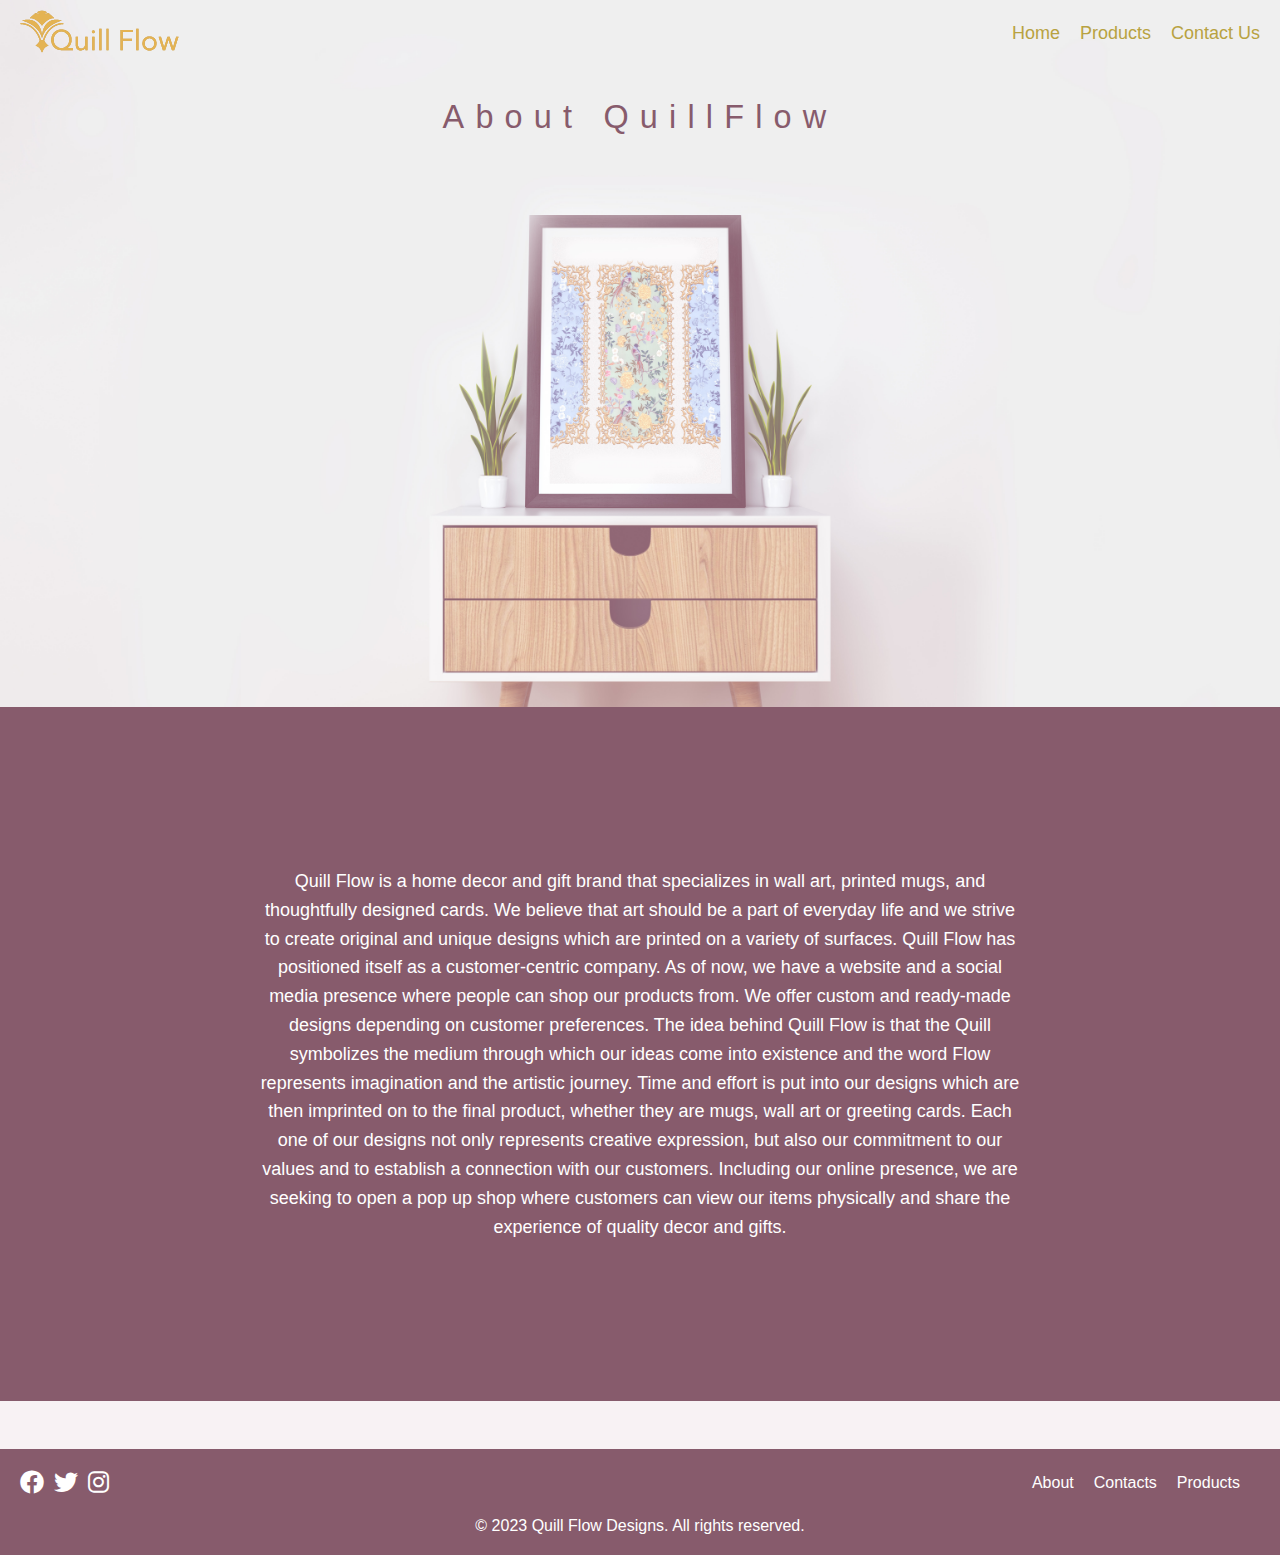
<file: about.html>
<!DOCTYPE html>
<html lang="en">
<head>
    <meta charset="UTF-8">
    <meta http-equiv="X-UA-Compatible" content="IE=edge">
    <meta name="viewport" content="width=device-width, initial-scale=1.0">
    <link rel="stylesheet" href="css/styles.css">
    <link rel="stylesheet" href="https://cdnjs.cloudflare.com/ajax/libs/font-awesome/6.0.0-beta3/css/all.min.css">
     <link rel="icon" type="image/x-icon" href="./images/favicon.png">
    <title>Quill Flow-About</title>
</head>
<body>
    <header class="about-header">
        <nav class="navbar">
            <div class="logo">
                <a href="#"><img src="./images/logo.png" alt="Logo"></a>
            </div>
            <button id="menu-toggle"><i class="fas fa-bars"></i></button>
            <ul id="menu">
                <li><a href="index.html">Home</a></li>
                <li><a href="product.html">Products</a></li>
                <li><a href="#contact">Contact Us</a></li>
            </ul>
        </nav>
        <section class="about-hero">
           <h1>About QuillFlow</h1>
        </section>
        </header>
            
        <section class="about-section">
            <div class="about-content">
                <p>
                    Quill Flow is a home decor and gift brand that specializes in wall art, printed mugs, and thoughtfully designed cards. We believe that art 
                    should be a part of everyday life and we strive to create original and unique designs which are printed 
                    on a variety of surfaces.
                    Quill Flow has positioned itself as a customer-centric company. As of now, we have a website and a social
                    media presence where people can shop our products from. We offer custom and ready-made designs depending on customer preferences.
                    The idea behind Quill Flow is that the Quill symbolizes the medium through which our ideas come into existence and the word Flow represents imagination and the artistic journey.
                    Time and effort is put into our designs which are then imprinted on to the final product, whether they are mugs, wall art or greeting cards. Each one of our designs not only represents creative
                    expression, but also our commitment to our values and to establish a connection with our customers.
                    Including our online presence, we are seeking to open a pop up shop where customers can view our items physically and share the experience of quality decor and gifts.
                </p>
            </div>
        </section>

        <div class="break"></div>

        <footer>
            <div class="footer-flex">
                <div class="social-icons">
                    <a href="#" class="social-icon"><i class="fab fa-facebook"></i></a>
                    <a href="#" class="social-icon"><i class="fab fa-twitter"></i></a>
                    <a href="#" class="social-icon"><i class="fab fa-instagram"></i></a>
                </div>
                <div class="footer-links">
                    <a href="#">About</a>
                    <a href="#">Contacts</a>
                    <a href="#">Products</a>
                </div>
            </div>
            <div class="copyright">
                <p>&copy; 2023 Quill Flow Designs. All rights reserved.</p>
            </div>
        </footer>
</body>
<script src="js/script.js"></script>
</html>
</file>
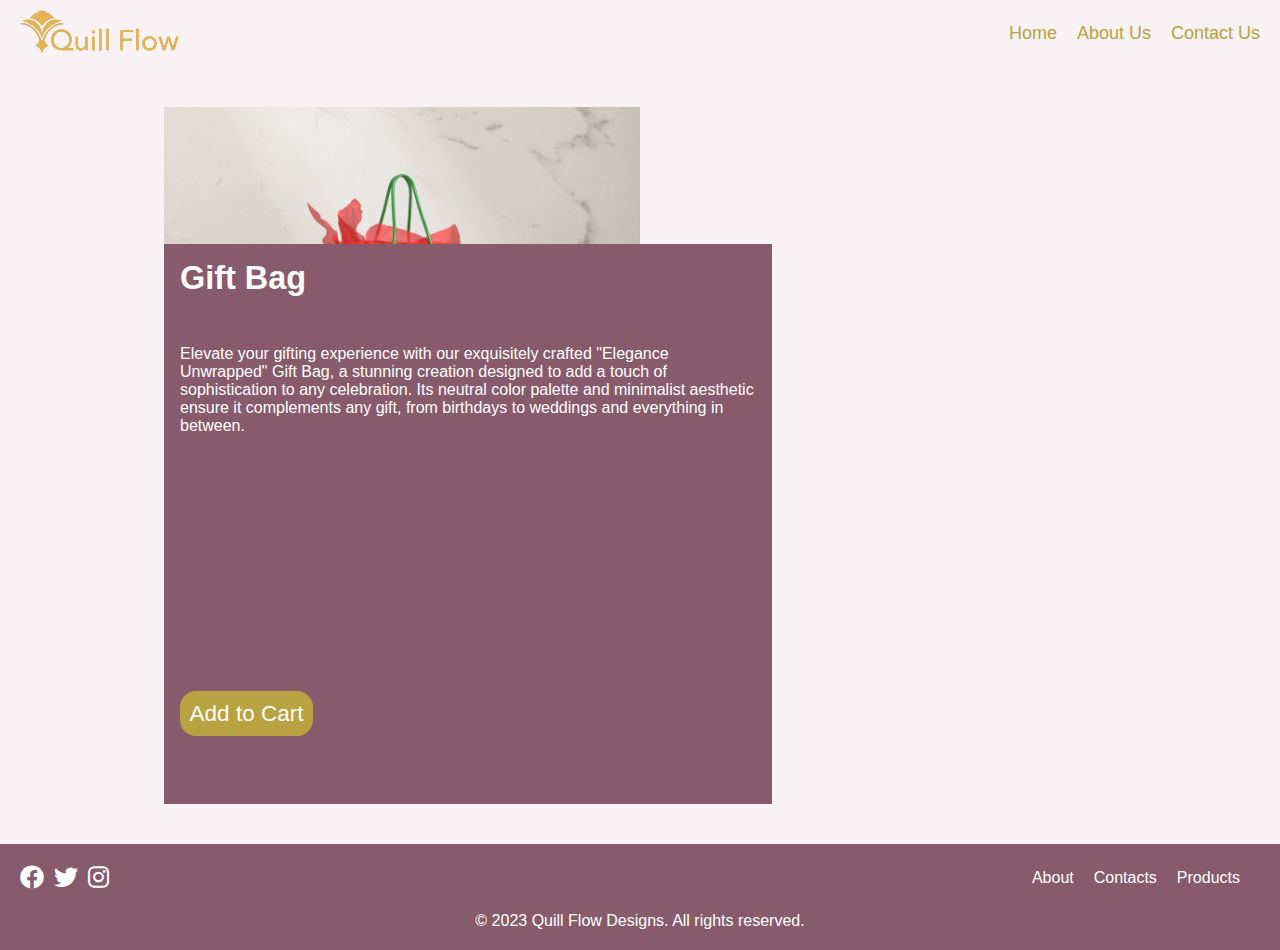
<file: product.html>
<!DOCTYPE html>
<html lang="en">
<head>
    <meta charset="UTF-8">
    <meta http-equiv="X-UA-Compatible" content="IE=edge">
    <meta name="viewport" content="width=device-width, initial-scale=1.0">
    <link rel="stylesheet" href="css/styles.css">
    <link rel="stylesheet" href="https://cdnjs.cloudflare.com/ajax/libs/font-awesome/6.0.0-beta3/css/all.min.css">
     <link rel="icon" type="image/x-icon" href="./images/favicon.png">
    <title>Quill Flow-Products</title>
    <!--All images are my own-->
</head>
<body>
    <header class="product-header">
        <nav class="navbar">
            <div class="logo">
                <a href="#"><img src="./images/logo.png" alt="Logo"></a>
            </div>
            <button id="menu-toggle"><i class="fas fa-bars"></i></button>
            <ul id="menu">
                <li><a href="index.html">Home</a></li>
                <li><a href="about.html">About Us</a></li>
                <li><a href="#contact">Contact Us</a></li>
            </ul>
        </nav>
        </header>

        <section class="product-section">
            <div class="product-content">
                <div class="product-image">
                    <img src="./images/bag.png" alt="Product Image">
                </div>
                    <div class="product-sizes">
                        <img src="./images/bag-closeup.png" alt="Small Size">
                        <img src="./images/bag-closeup2.png" alt="Medium Size">
                        <img src="./images/bag-closeup3.png" alt="Large Size">
                    </div>
                    <div class="product-description">
                    <h1>Gift Bag</h1>
                    <p>
                        Elevate your gifting experience with our exquisitely crafted "Elegance Unwrapped" Gift Bag, a stunning creation designed to add a touch of sophistication to any celebration. 
                        Its neutral color palette and minimalist aesthetic ensure it complements any gift, from birthdays to weddings and everything in between.
                    </p>
                    <button>Add to Cart</button>
                    </div>
                </div>
            </div>
        </section>
              <footer>
                <div class="footer-flex">
                    <div class="social-icons">
                        <a href="#" class="social-icon"><i class="fab fa-facebook"></i></a>
                        <a href="#" class="social-icon"><i class="fab fa-twitter"></i></a>
                        <a href="#" class="social-icon"><i class="fab fa-instagram"></i></a>
                    </div>
                    <div class="footer-links">
                        <a href="#">About</a>
                        <a href="#">Contacts</a>
                        <a href="#">Products</a>
                    </div>
                </div>
                <div class="copyright">
                    <p>&copy; 2023 Quill Flow Designs. All rights reserved.</p>
                </div>
            </footer>
        

              
    </body>
    <script src="js/script.js"></script>
    </html>
</file>
<file: css/styles.css>
:root {
    --font-ratio: 1.125;
    --main-heading: calc(2rem * var(--font-ratio));
    --secondary-heading: calc(1.8rem * var(--font-ratio));
    --sub-heading: calc(1.25rem * var(--font-ratio));
    --body-text: calc(1rem * var(--font-ratio));
    --darkrose-color: #875B6C;
    --white-color: white;
    --gold-color: #b8a241; 
}

* {
    margin: 0;
    padding: 0;
}

body {
    background-color: #F8F2F4;
    font-family: Arial, Helvetica, sans-serif;
    color: black;
}

.main-header {
    position: relative;
    background-image: url(../images/header.jpg);
    background-size: cover;
    background-position: center;
}

.about-header {
    position: relative;
    background-image: url(../images/about.jpg);
    background-size: cover;
    background-position: center;
}

/* navbar*/
.navbar {
    box-sizing: border-box;
    display: flex;
    justify-content: space-between;
    align-items: center;
    width: 100%;
    padding: 0.625rem 1.25rem;

}

#menu {
    list-style-type: none;
    gap: 1.25rem;
    display: flex;
}

#menu a {
    color: var(--gold-color);
    text-decoration: none;
    font-size: var(--body-text);
    font-weight: light;
}

.product-menu {
    list-style-type: none;
    gap: 1.25rem;
    display: flex;
}

.product-menu a{
    color: var(--darkrose-color);
    text-decoration: none;
    font-size: var(--body-text);
    font-weight: light;
}

#menu-toggle {
    display: none;
}

#menu.active {
    display: flex;
}


/* Hero section*/
.hero {
    padding: 20rem 0;
    color: var(--white-color);
    z-index: 1;
    position: relative;
}

.hero h1 {
    font-size: var(--secondary-heading);
    text-align: center;
    margin-top: -14rem;
    font-weight: 100;
    letter-spacing: 0.5rem;
}

.about-hero {
    padding: 20rem 0;
    color: var(--darkrose-color);
    z-index: 1;
    position: relative;
}

.about-hero h1 {
    margin-top: -18rem;
    font-size: var(--secondary-heading);
    text-align: center;
    font-weight: 100;
    letter-spacing: 0.7rem;
}

/*product section*/
.three-products {
    display: flex;
    justify-content: center;
    align-items: center;
    padding: 5rem 0;
}

.container {
    display: flex;

}

.image-container {
    position: relative;
    margin: 0 1rem;
    overflow: hidden;
    width: 100%;

}

.image-container img {
    width: 100%;
    height: 100%;
    object-fit: cover;
    transition: transform 0.3s ease-in-out;
}

.image-container:hover img {
    transform: scale(1.1);
}


.image-text {
    position: absolute;
    top: 90%;
    left: 50%;
    transform: translate(-50%, -50%);
    opacity: 0;
    transition: opacity 0.3s ease-in-out;
    text-align: center;
    width: 100%;
    padding: 3rem 5rem;
    background: linear-gradient(0deg, #875B6C 60%, #36192a00);
    font-size: var(--body-text);
    color: var(--white-color);
    box-sizing: border-box;
}

.image-container:hover .image-text {
    opacity: 1;
}

/* gallery*/
.gallery {
    padding-top: 1rem;
    padding-bottom: 2rem;
    background: #D9B8B8;
}

.gallery-images {
    display: grid;
    grid-template-columns: 1fr 1fr 1fr;
    grid-template-rows: repeat(auto, 25rem);
    grid-gap: 0.625rem;
    max-width: 75rem;
    margin: 0 auto;
}

.gallery-images img {
    width: 100%;
    height: 100%;
    object-fit: cover;
    border-radius: 5px;
    box-sizing: border-box;
}

.gallery h2 {
    font-size: var(--secondary-heading);
    color: var(--darkrose-color);
    text-align: center;
    margin-bottom: 1rem;
}


/* Product Page */

.product-section {

    color: var(--white-color);
    padding: 2.5rem 1.25rem;
}

.product-content {
    display: flex;
    flex-wrap: wrap;
    gap: 1.25rem;
    justify-content: space-between;
    align-items: center;
    margin: 0 9rem;
}


.product-image img {
   max-width: 50%;
    object-fit: cover;
}


.product-sizes {
    display: flex;
    gap: 10px;
    margin-top: 1.25rem;
}

.product-sizes img {
    max-width: 10rem;
    border: 0.125rem solid var(--white-color);
    border-radius: 0.3125rem;
}

.product-description {
    background-color: var(--darkrose-color);
    margin-top: -25.5rem;
    padding: 1rem 1rem;
    max-width: 36rem;
    min-height: 33rem;
}

.product-description h1 {
    font-size: var(--secondary-heading);
    margin-bottom: 3rem;
}

button {
    background-color: var(--gold-color);
    color: white;
    border-radius: 1rem;
    font-size: var(--sub-heading);
    border:none;
    padding:0.6rem;
    margin-top: 16rem;
}

/*about*/
.about-section {
    background-color:var(--darkrose-color);
    padding: 10rem 16rem;
}

.about-content {
    max-width: 60rem;
    margin: 0 auto;
    text-align: center;
}

.about-content p {
    font-size: var(--body-text);
    line-height: 1.6;
    color: var(--white-color);
}

.break {
    height: 3rem; 
    background-color: transparent; 
}
/* footer */
footer {
    background-color: var(--darkrose-color);
    color: #fff;
    padding: 1.25rem 0;
}

.footer-flex {
    display: flex;
    justify-content: space-between;
    align-items: center;
    flex-wrap: wrap;
    padding: 0 1.25rem;
}

.social-icons {
    display: flex;
}

.social-icon {
    margin-right: 0.625rem;
    color: var(--white-color);
    font-size: 1.5rem;
}

.footer-links {
    display: flex;
}

.footer-links a {
    color: var(--white-color);
    text-decoration: none;
    margin-right: 1.25rem;
}

.copyright {
    text-align: center;
    margin-top: 1.25rem;
}

/* Media query for large screens*/
@media screen and (min-width: 100em) {
    :root {
        --font-ratio: 2;
    }

    .menu {
        gap: 2.5rem;
    }

    .menu a {
        font-size: var(--body-text);
    }


    .gallery-images {
        max-width: 100rem;
    }

    .hero h1 {
        margin-top: -15rem;
    }


}

/*tablet media query*/
@media screen and (max-width: 48em) {

    .hero h1 {
        font-size: 1.5rem;
    }

    .gallery-images {
        grid-template-columns: 1fr 1fr;
        margin: 0.5rem;
    }

    .container {
        flex-wrap: wrap;
        justify-content: center;
        margin: 1rem;
    }

    .image-container {
        width: 80%;
        padding: 1rem;
    }

    .product-content {
        margin: 0 auto;
    }

    .product-description {
        background-color: var(--darkrose-color);
        margin-top: -19rem;
        padding: 1rem;
        max-width: 30%;
        min-height: 10%;
    }

   

    .product-sizes img {
        max-width: 7rem;
    }

    
    .product-description h1 {
        font-size: var(--secondary-heading);
        margin-bottom: 2rem;
    }
    
    button {
        background-color: var(--gold-color);
        color: white;
        border-radius: 1rem;
        font-size: var(--sub-heading);
        border:none;
        padding:0.6rem;
        margin-top: 5rem;
    }

    .about-hero h1 {
        margin-top: -14rem;
    }

    .about-section {
        background-color:var(--darkrose-color);
        padding: 2rem 4rem;
    }
    
}

/* mobile media query*/
@media screen and (max-width: 30rem) {
    :root {
        --font-ratio: 0.7;

    }

    .hero h1 {
        font-size: 1.2rem;
        line-height: 2rem;
    }

    #menu-toggle {
        display: block;
        background-color: var(--darkrose-color);
        color: var(--white-color);
        margin-top: 0;
    }

    #menu.active {
        display: flex;
    }

    #menu, .product-menu {
        display: none;
        flex-direction: column;
        position: absolute;
        top: 3rem;
        right: 1.25rem;
        background-color: var(--darkrose-color);
        padding: 0.8rem;
        border: .625rem;
        border-radius: .3125rem;
    }


    #menu a {
        color: var(--gold-color);
        text-decoration: none;
        font-size: var(--body-text);
        font-weight: light;
    }

    .gallery-images {
        grid-template-columns: 1fr;

    }

    .three-products {
        padding-top: 0;
        padding-bottom: 0;
        margin: 0 auto;
    }

    .product-content {
        margin: 0 auto;
        flex-direction: column;
    }

    .product-description {
        background-color: var(--darkrose-color);
        margin-top: 1rem;
        padding: 1rem;
        max-width: 90%;
        min-height: 10%;
    }

    .product-image img {
        max-width: 100%;
         object-fit: cover;
     }

    .product-sizes img {
        max-width: 7rem;
    }

    
    .product-description h1 {
        font-size: var(--secondary-heading);
        margin-bottom: 2rem;
    }
    

    .about-section {
        background-color:var(--darkrose-color);
        padding: 0 auto;
    }

    footer {
        flex-direction: column;
        align-items: center;
        text-align: center;
        padding: 1.25rem 0;
    }

    .footer-flex {
        display: flex;
        flex-direction: column;
        align-items: center;
        gap: 0.9rem;
    }

    .footer-links,
    .social-icons {
        padding: 15px;
        text-align: center;
        gap: 1rem;
    }

    .footer-links a {
        margin-right: 0;
        margin-bottom: 10px;
    }
}
</file>
